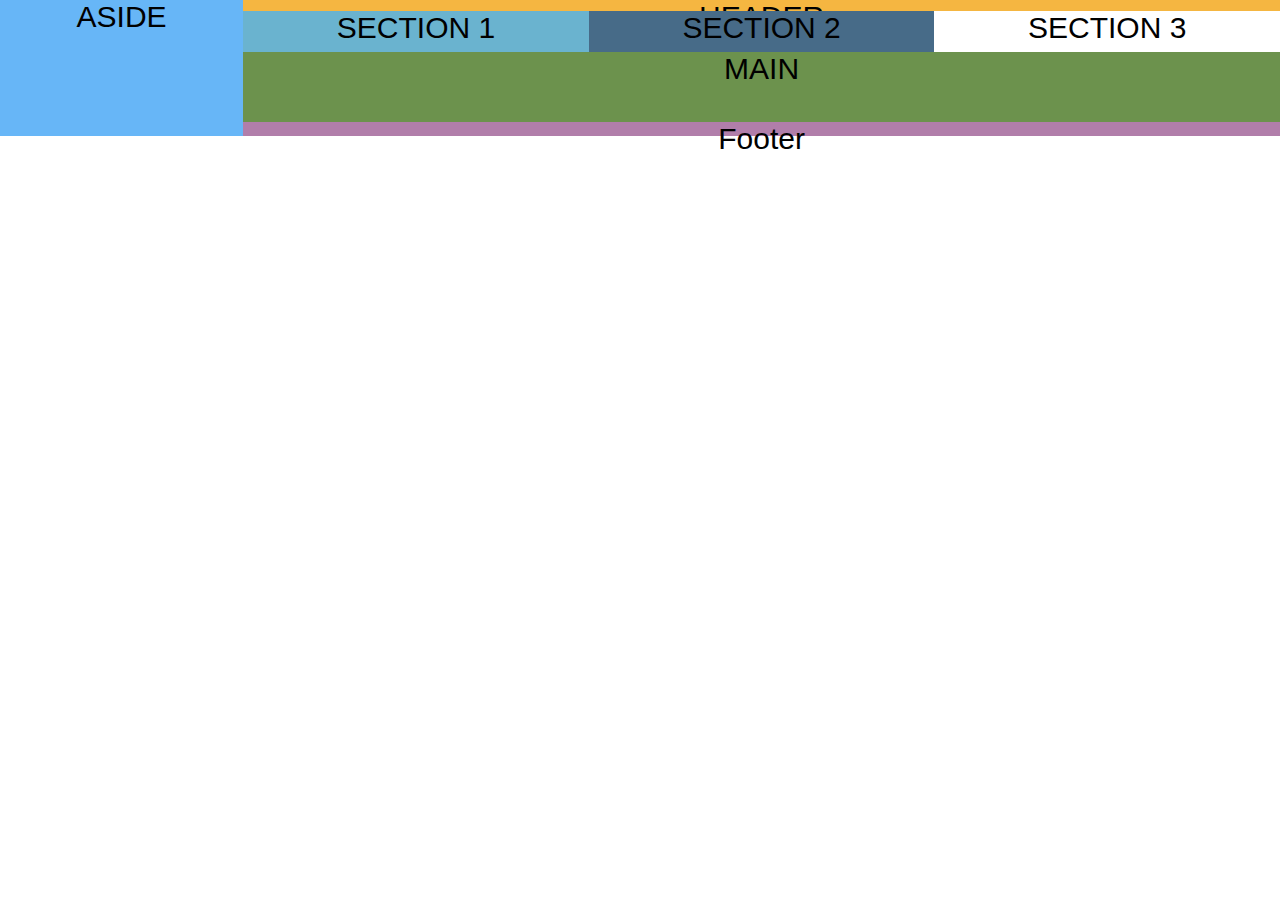
<file: displayGrid.html>
<!DOCTYPE html>
<html lang="en">
  <head>
    <meta charset="UTF-8" />
    <meta http-equiv="X-UA-Compatible" content="IE=edge" />
    <meta name="viewport" content="width=device-width, initial-scale=1.0" />
    <title>Display Grid</title>
    <link rel="stylesheet" href="./css/main.css" />
  </head>
  <body>
    <div class="displayGrid">
      <aside class="dg__aside">ASIDE</aside>
      <header class="dg__header">HEADER</header>
      <section class="dg__section1">SECTION 1</section>
      <section class="dg__section2">SECTION 2</section>
      <section class="dg__section3">SECTION 3</section>
      <main class="dg__main">MAIN</main>
      <footer class="dg__footer">Footer</footer>
    </div>
  </body>
</html>
</file>
<file: css/main.css>
*{padding:0;margin:0;-webkit-box-sizing:border-box;box-sizing:border-box;font-family:'Segoe UI', Tahoma, Geneva, Verdana, sans-serif}body,html{height:100%}h1{margin:3rem}main{display:-ms-grid;display:grid;-ms-grid-columns:(minmax(19rem, 1fr))[auto-fit];grid-template-columns:repeat(auto-fit, minmax(19rem, 1fr));grid-gap:1rem;cursor:pointer}main .card{-webkit-transition:-webkit-transform 1s;transition:-webkit-transform 1s;transition:transform 1s;transition:transform 1s, -webkit-transform 1s}main .card:nth-of-type(1){background:#c5bdbd}main .card:nth-of-type(2){background:#ebebeb}main .card:nth-of-type(3){background:silver}main .card:nth-of-type(4){background:#eee}main .card:nth-of-type(5){background:#b6b6b6}main .card:nth-of-type(6){background:#ebebeb}main .card:hover{-webkit-transform:translateY(-10px);transform:translateY(-10px)}main .card img{width:100%}main .card .info{padding:1rem}.displayGrid{font-size:30px;text-align:center;display:-ms-grid;display:grid;-ms-grid-columns:100%;grid-template-columns:100%;-ms-grid-rows:(5)[auto];grid-template-rows:repeat(auto, 5);grid-template-areas:"section1" "section2" "section3" "main" "footer"}@media (min-width: 576px){.displayGrid{-ms-grid-columns:auto 27% 27% 27%;grid-template-columns:auto 27% 27% 27%;-ms-grid-rows:8% 30% auto 10%;grid-template-rows:8% 30% auto 10%;grid-template-areas:"sidebar header header header" "sidebar section1 section2 sectionThree" "sidebar main main main" "sidebar footer footer footer"}}.displayGrid .dg__aside{background:#67b6f7;grid-area:sidebar}.displayGrid .dg__header{background:#f5b641;grid-area:header}.displayGrid .dg__section1{background:#6ab3cf;-ms-grid-row:1;-ms-grid-column:1;grid-area:section1}.displayGrid .dg__section2{background:#476b88;-ms-grid-row:2;-ms-grid-column:1;grid-area:section2}.displayGrid .dg__serction3{background:#169ae7;grid-area:sectionThree}.displayGrid .dg__main{background:#6c924d;-ms-grid-row:4;-ms-grid-column:1;grid-area:main}.displayGrid .dg__footer{background:#b17eaa;-ms-grid-row:5;-ms-grid-column:1;grid-area:footer}
/*# sourceMappingURL=main.css.map */
</file>
